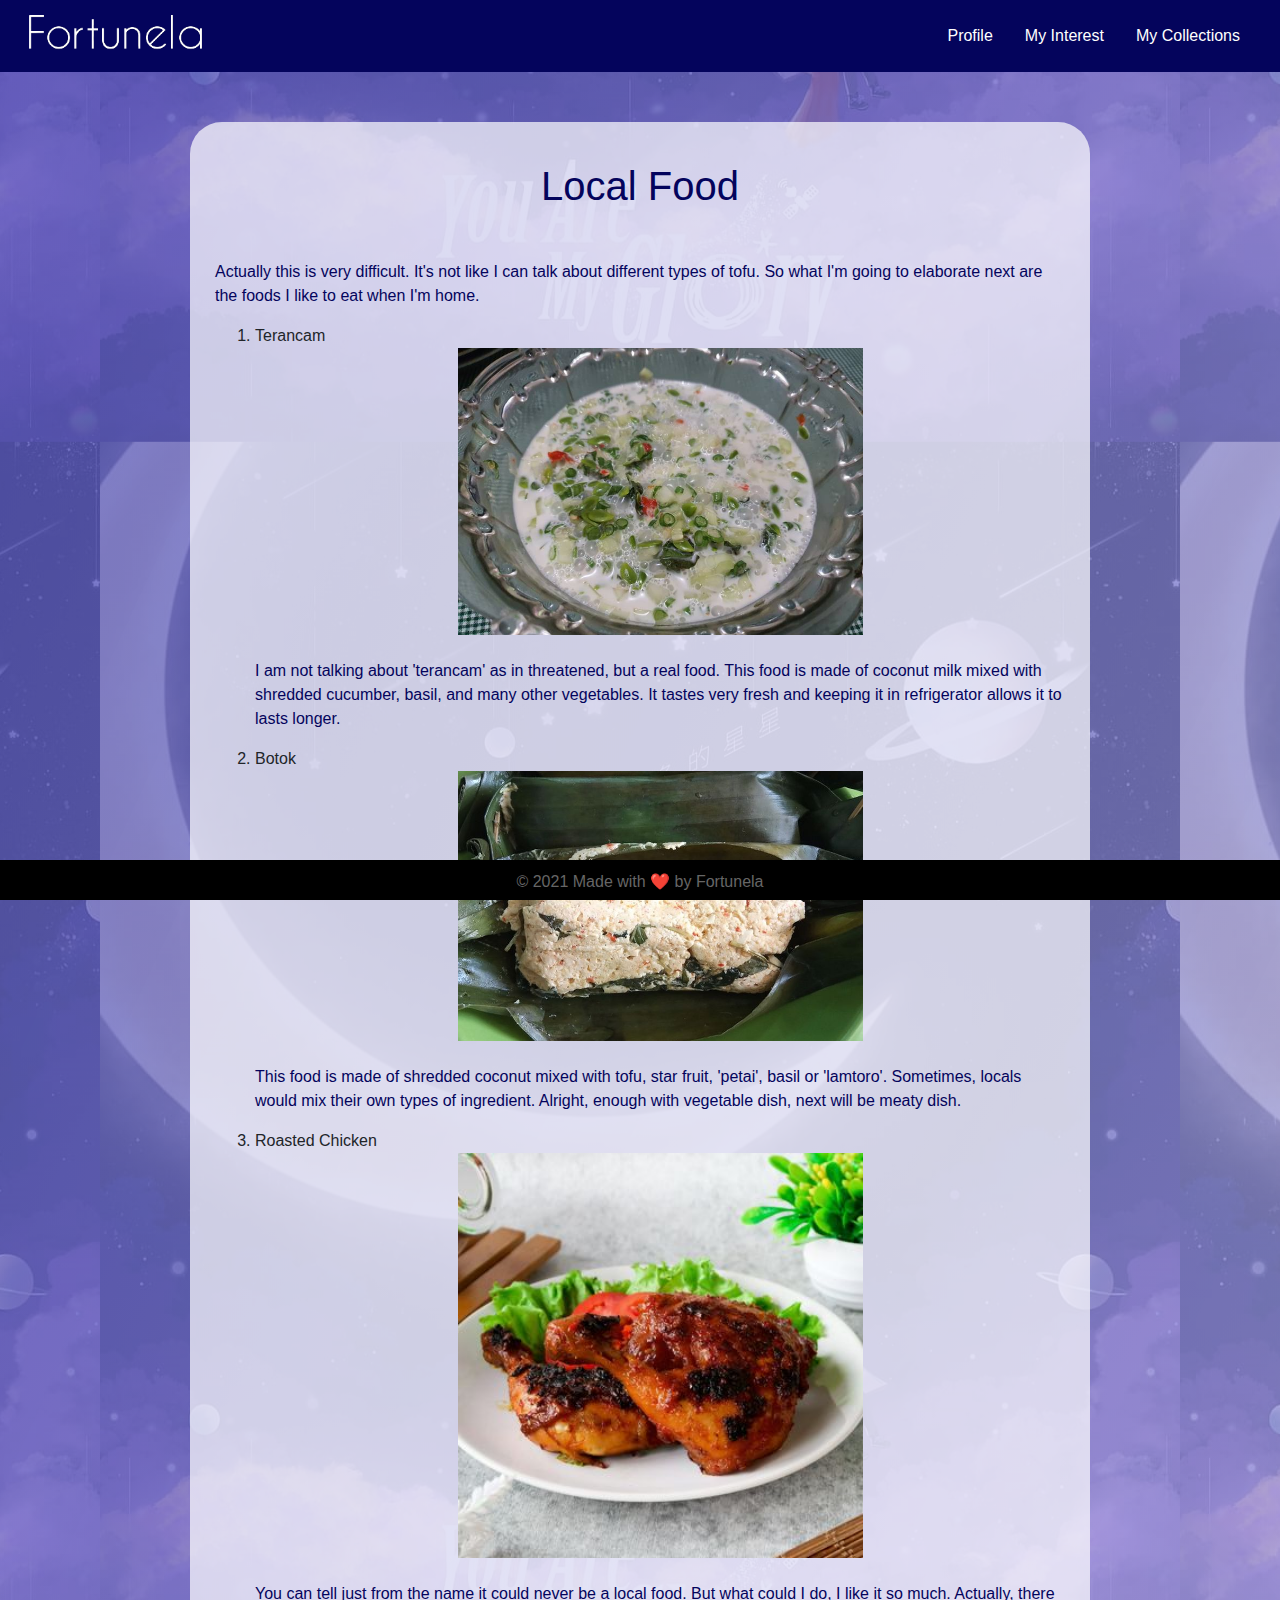
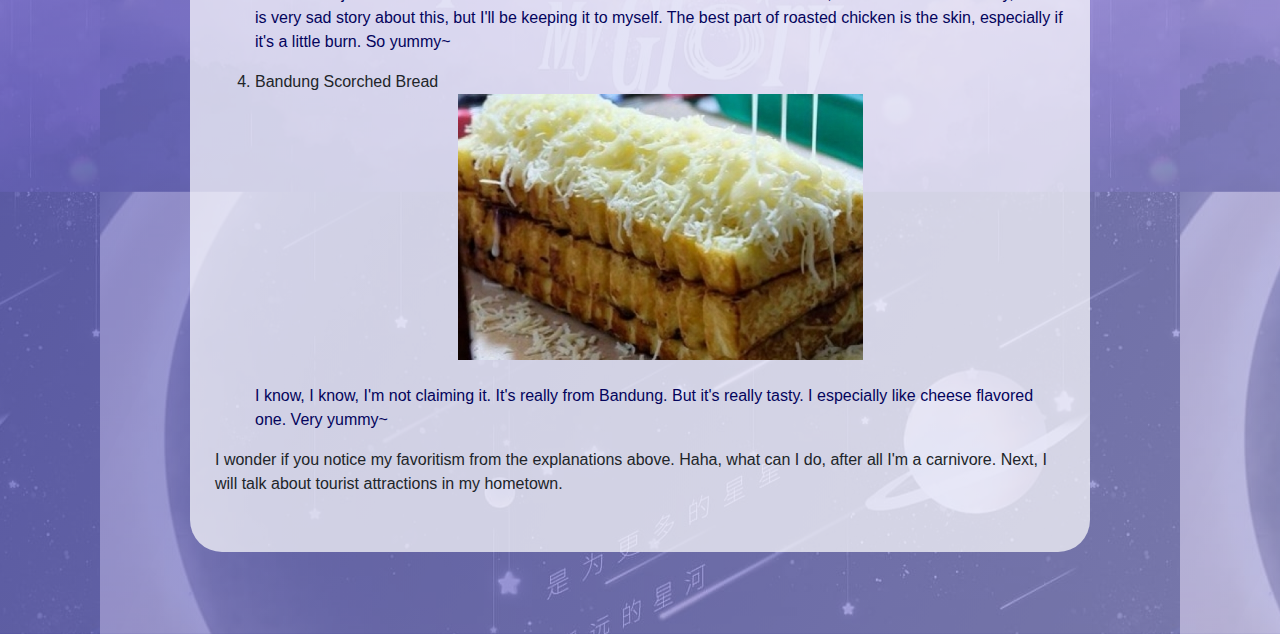
<file: quiz1/food.html>
<!DOCTYPE html>
<html lang="en">
    <head>
        <title>Fortunela - Website</title>
        <meta charset="utf-8">
        <meta name="viewport" content="width=device-width, initial-scale=1">
        
        <link rel="stylesheet" href="bootstrap/css/bootstrap.min.css">
        <link rel="stylesheet" type="text/css" href="main.css">
    </head>
    <body>
        <nav class="navbar navbar-expand-md">
            <a class="navbar-brand" href="#">
                <img src="images/logo.png" width="200px" alt="fortunela-logo">
            </a>
            <div class="navbar-collapse" id="homeNav">
                <ul class="navbar-nav">
                  <li class="nav-item">
                    <a class="nav-link" href="#">Profile</a>
                  </li>
                  <li class="nav-item">
                    <a class="nav-link" href="#">My Interest</a>
                  </li>
                  <li class="nav-item">
                    <a class="nav-link" href="#">My Collections</a>
                  </li>
                </ul>
            </div>
        </nav>
        <div class="container whitefloat">
            <h1>Local Food</h1>
            <div class="container">
              <p class="text-left">
                Actually this is very difficult. It's not like I can talk about different types of tofu.
                So what I'm going to elaborate next are the foods I like to eat when I'm home.</br>
                <ol>
                  <li>
                    Terancam
                    </br><img src="images/terancam.jpg" width="400px" class="img-center" alt="terancam-food"></br>
                    <p class="text-left">I am not talking about 'terancam' as in threatened, but a real food. 
                      This food is made of coconut milk mixed with shredded cucumber, basil, and many other vegetables.
                      It tastes very fresh and keeping it in refrigerator allows it to lasts longer.
                    </p>
                  </li>
                  <li>
                    Botok
                    </br><img src="images/botok.jpg" width="400px" class="img-center" alt="botok-food"></br>
                    <p class="text-left">
                      This food is made of shredded coconut mixed with tofu, star fruit, 'petai', basil or 'lamtoro'.
                      Sometimes, locals would mix their own types of ingredient. Alright, enough with vegetable dish, next will be meaty dish.
                    </p>
                  </li>
                  <li>
                    Roasted Chicken
                    </br><img src="images/roast-chicken.jpe" width="400px" class="img-center" alt="roast-chicken-food"></br>
                    <p class="text-left">
                      You can tell just from the name it could never be a local food. But what could I do, I like it so much. 
                      Actually, there is very sad story about this, but I'll be keeping it to myself.
                      The best part of roasted chicken is the skin, especially if it's a little burn. So yummy~
                    </p>
                  </li>
                  <li>
                    Bandung Scorched Bread
                    </br><img src="images/roti-bakar.jpg" width="400px" class="img-center" alt="roti-bakar-bandung"></br>
                    <p class="text-left">
                      I know, I know, I'm not claiming it. It's really from Bandung. But it's really tasty.
                      I especially like cheese flavored one. Very yummy~
                    </p>
                  </li>
                </ol>
                I wonder if you notice my favoritism from the explanations above. 
                Haha, what can I do, after all I'm a carnivore. Next, I will talk about tourist attractions in my hometown.
              </p>
            </div>
        </div>
        <div class="container transparentfloat"></div>
        <footer id="footer">
            <div class="footer-copyright text-center">© 2021 Made with ❤️ by Fortunela</div>
        </footer>
        <script src="https://code.jquery.com/jquery-3.6.0.js" integrity="sha256-H+K7U5CnXl1h5ywQfKtSj8PCmoN9aaq30gDh27Xc0jk=" crossorigin="anonymous"></script>
        <script src="bootstrap/js/bootstrap.min.js"></script>
    </body>
</html>
</file>
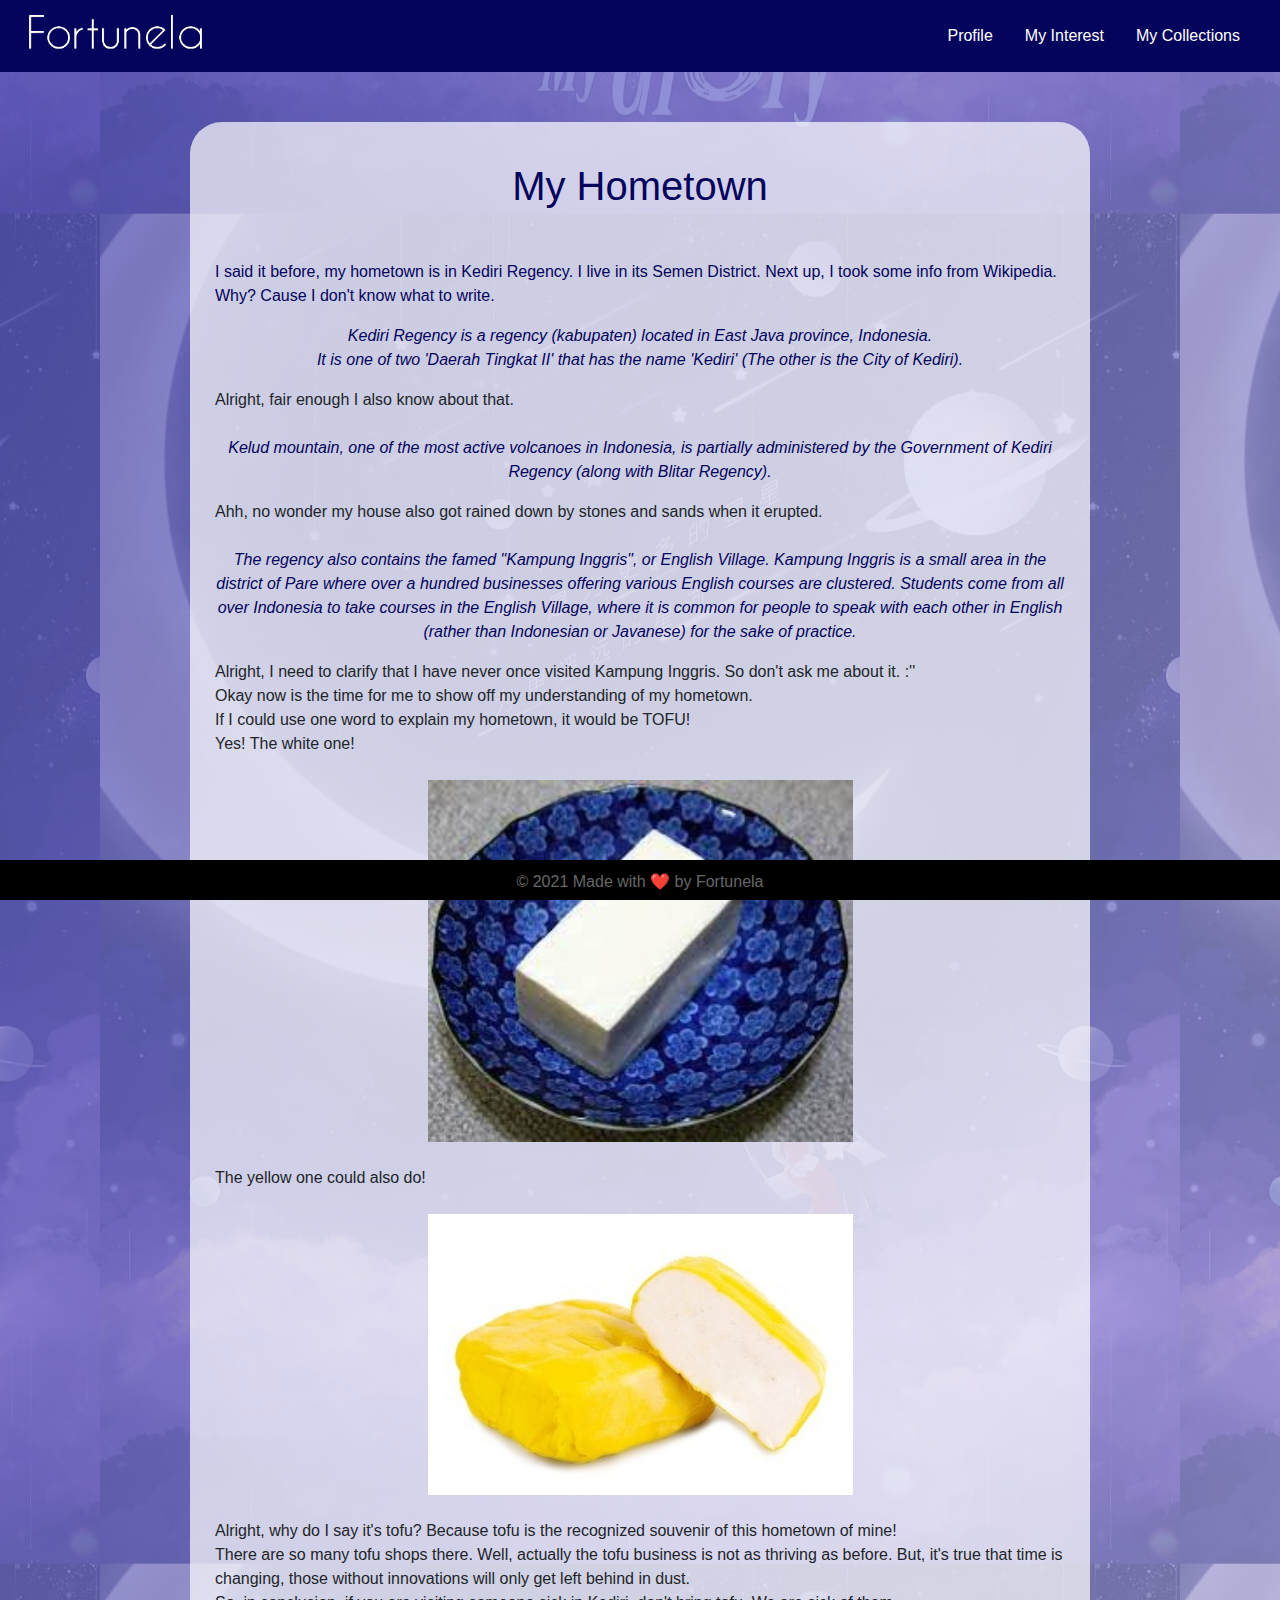
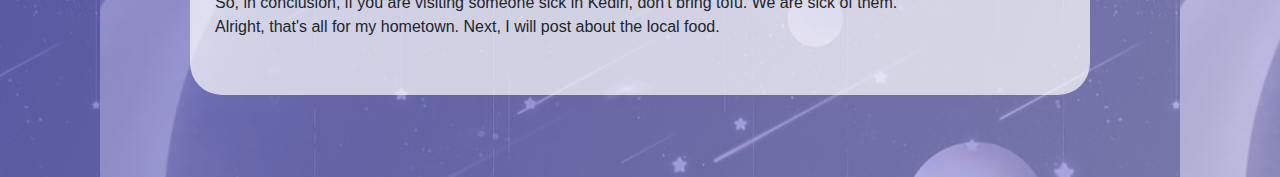
<file: quiz1/hometown.html>
<!DOCTYPE html>
<html lang="en">
    <head>
        <title>Fortunela - Website</title>
        <meta charset="utf-8">
        <meta name="viewport" content="width=device-width, initial-scale=1">
        
        <link rel="stylesheet" href="bootstrap/css/bootstrap.min.css">
        <link rel="stylesheet" type="text/css" href="main.css">
    </head>
    <body>
        <nav class="navbar navbar-expand-md">
            <a class="navbar-brand" href="#">
                <img src="images/logo.png" width="200px" alt="fortunela-logo">
            </a>
            <div class="navbar-collapse" id="homeNav">
                <ul class="navbar-nav">
                  <li class="nav-item">
                    <a class="nav-link" href="#">Profile</a>
                  </li>
                  <li class="nav-item">
                    <a class="nav-link" href="#">My Interest</a>
                  </li>
                  <li class="nav-item">
                    <a class="nav-link" href="#">My Collections</a>
                  </li>
                </ul>
            </div>
        </nav>
        <div class="container whitefloat">
          <h1 class="text-center">My Hometown</h1>
            <div class="container">
              <p class="text-left">
              I said it before, my hometown is in Kediri Regency. I live in its Semen District.
              Next up, I took some info from Wikipedia. Why? Cause I don't know what to write.</br>
              <p class="style-italic">Kediri Regency is a regency (kabupaten) located in East Java province, Indonesia.</br>
              It is one of two 'Daerah Tingkat II' that has the name 'Kediri' (The other is the City of Kediri).</p>
              </p>
              Alright, fair enough I also know about that.
              <p class="style-italic"></br>Kelud mountain, one of the most active volcanoes in Indonesia, 
              is partially administered by the Government of Kediri Regency (along with Blitar Regency).</p>
              Ahh, no wonder my house also got rained down by stones and sands when it erupted.
              <p class="style-italic"></br>The regency also contains the famed "Kampung Inggris", or English Village. 
              Kampung Inggris is a small area in the district of Pare where over a hundred businesses offering various English courses are clustered. 
              Students come from all over Indonesia to take courses in the English Village, where it is common for people to speak with each other in English (rather than Indonesian or Javanese) for the sake of practice.</p>
              Alright, I need to clarify that I have never once visited Kampung Inggris. So don't ask me about it. :'' </br>
              Okay now is the time for me to show off my understanding of my hometown.</br>
              If I could use one word to explain my hometown, it would be TOFU!</br>
              Yes! The white one!</br></br>
              <img src="images/tofu.jpg" width="400px" class="img-center" alt="white-tofu">
              </br>The yellow one could also do!</br></br>
              <img src="images/yellow-tofu.jpg" width="400px" class="img-center" alt="white-tofu"></br>
              Alright, why do I say it's tofu? Because tofu is the recognized souvenir of this hometown of mine!</br>
              There are so many tofu shops there. Well, actually the tofu business is not as thriving as before. 
              But, it's true that time is changing, those without innovations will only get left behind in dust.</br>
              So, in conclusion, if you are visiting someone sick in Kediri, don't bring tofu. We are sick of them.</br>
              Alright, that's all for my hometown. Next, I will post about the local food.</br>
              </p>
            </div>
        </div>
        <div class="container transparentfloat"></div>
        <footer id="footer">
            <div class="footer-copyright text-center">© 2021 Made with ❤️ by Fortunela</div>
        </footer>
        <script src="https://code.jquery.com/jquery-3.6.0.js" integrity="sha256-H+K7U5CnXl1h5ywQfKtSj8PCmoN9aaq30gDh27Xc0jk=" crossorigin="anonymous"></script>
        <script src="bootstrap/js/bootstrap.min.js"></script>
    </body>
</html>
</file>
<file: quiz1/main.css>
body{
    background-image: linear-gradient(
      115deg,
      rgba(86, 86, 190, 0.8),
      rgba(164, 164, 231, 0.7)
    ),
    url(images/background.jpg);
    background-position: center;
}
.navbar {
    background:#04045c;
}
.nav-link{
    color: #fff;
    cursor: pointer;
}
.nav-link {
    margin-right: 1em !important;
}
.nav-link:hover {
    color: #000;
}
.navbar-collapse {
    justify-content: flex-end;
}
.description {
	left: 50%;
	position: absolute;
	top: 60%;
	transform: translate(-50%, -55%);
	text-align: center;
}

.container {
    width: 100%;
    margin: 3.125rem auto 0 auto;
  }
  
  @media (min-width: 576px) {
    .container {
      max-width: 540px;
    }
  }
  
  @media (min-width: 768px) {
    .container {
      max-width: 900px;
    }
  }
.whitefloat{
    background: rgba(255, 255, 255, 0.7);
    padding: 2.5rem 0.625rem;
    border-radius: 2rem;
}

h1{
    text-align: center;
	color: #04045c;
}
p{
    text-align: center;
	color: #04045c;
	font-size: 1rem;
	line-height: 1.5;
}

#footer {
    position: fixed;
    padding: 10px 0 10px;
    bottom: 0;
    width: 100%;
    height: 40px;
    background: rgb(0, 0, 0);
}

.footer-copyright {
    color: #666;
    padding: 0px 0;
}
.text-center{
    text-align: center;
}
.style-italic{
    font-style: italic;
}
.text-left{
    text-align: left;
}

.transparentfloat{
    background: rgba(255, 255, 255, 0);
    padding: 1rem 0.625rem;
    border-radius: 2rem;
}

.img-center{
    display: block;
    margin-left: auto;
    margin-right: auto;
    width: 50%;
}

h2{
    text-align: center;
}
</file>
